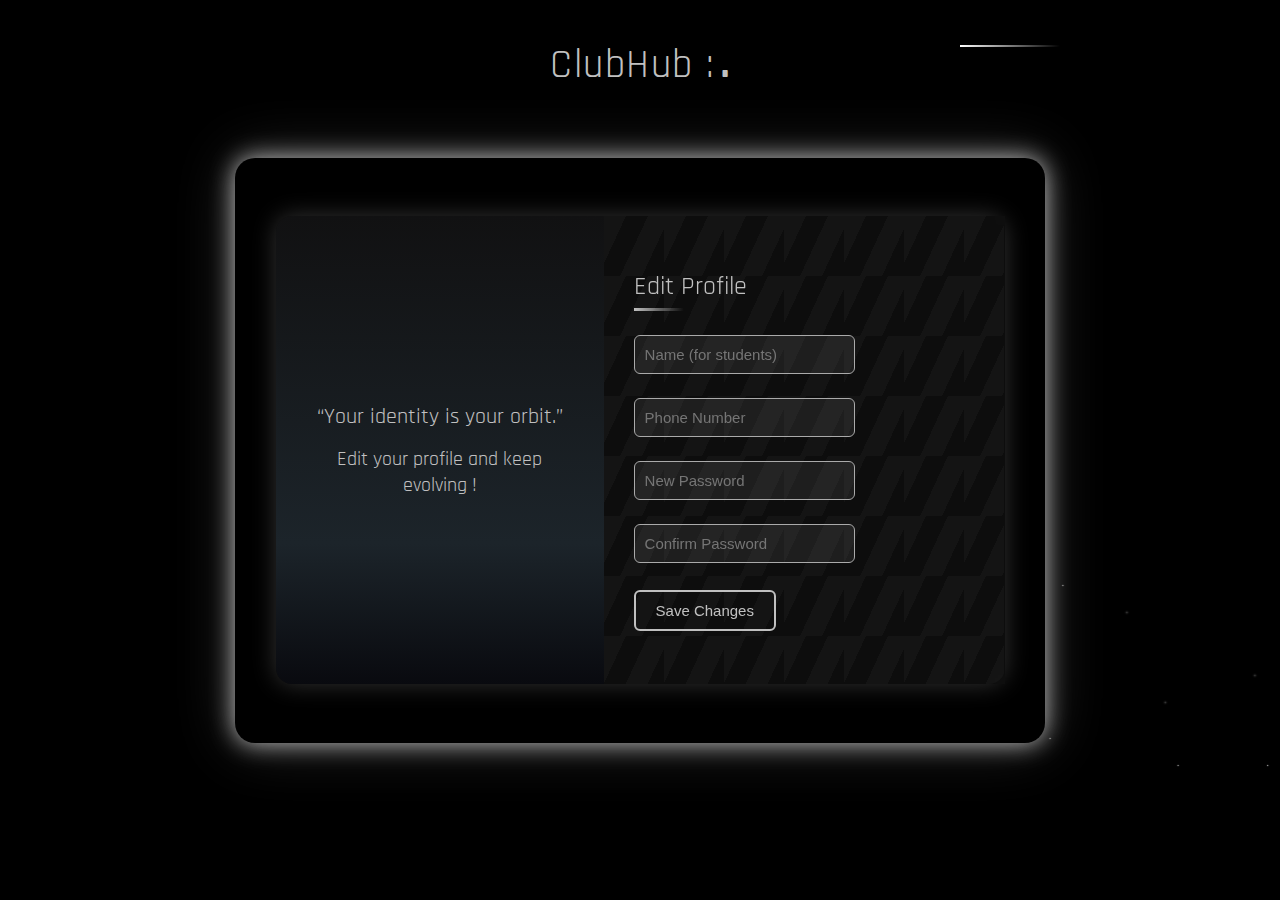
<file: editprof.html>
<!DOCTYPE html>
<html lang="en">
<head>
  <meta charset="UTF-8" />
  <meta name="viewport" content="width=device-width, initial-scale=1.0"/>
  <title>Edit Profile - Final Stylish Split</title>

  <link href="theme_background.css" rel="stylesheet">
  <link href="https://fonts.googleapis.com/css2?family=Rajdhani:wght@600&display=swap" rel="stylesheet">
  
  <style>
    * {
      margin: 0;
      padding: 0;
      box-sizing: border-box;
    }

    body {
      background: black;
      font-family: 'Rajdhani', sans-serif;
      height: 100vh;
      display: flex;
      align-items: center;
      justify-content: center;
    }

.panel-wrapper {
  position: relative;
  z-index: 1000;
  background: black;
  display: flex;
  align-items: center;
  justify-content: center;
  height: 65vh;
  width: 90vh;
  border-radius: 20px;
  box-shadow: 0 0 25px silver, 0 0 60px rgba(192,192,192,0.25);
  overflow: hidden;
}

.intro-text {
  position: absolute;
  top: 40px;
  text-align: center;
  width: 100%;
  font-size: 40px;
  color: silver;
  font-family: 'Rajdhani', sans-serif;
  letter-spacing: 1.5px;
  z-index: 3;
  display: flex;
  justify-content: center;
  align-items: center;
}

.blinking-dot {
  margin-left: 5px;
  animation: blink 1s step-start infinite;
  font-weight: bold;
}

@keyframes blink {
  50% {
    opacity: 0;
  }
}

    .container {
      display: flex;
      width: 90%;
      max-width: 1000px;
      height: 80%;
      background: rgba(255, 255, 255, 0.05);
      border-radius: 16px;
      box-shadow: 0 0 25px rgba(255, 255, 255, 0.2);
      overflow: hidden;
      position: relative;
      z-index: 1000;
    }

    .left-panel {
      width: 45%;
      background: linear-gradient(to bottom, rgb(17, 17, 18), #1c242a 70%, #090a0f);
      color: silver;
      display: flex;
      flex-direction: column;
      align-items: center;
      justify-content: center;
      padding: 40px;
      font-size: 20px;
      text-align: center;
    }

    .right-panel {
      width: 55%;
      padding: 40px 30px;
      position: relative;
      display: flex;
      flex-direction: column;
      justify-content: center;
      backdrop-filter: blur(8px);
      z-index: 1000;
    }

    .form-title {
      font-size: 26px;
      color: silver;
      margin-bottom: 20px;
      position: relative;
    }

    .form-title::after {
      content: '';
      position: absolute;
      left: 0;
      bottom: -8px;
      height: 3px;
      width: 50px;
      background: linear-gradient(to right, silver, transparent);
      animation: pulse 2s infinite;
    }

    @keyframes pulse {
      0% { opacity: 0.4; width: 30px; }
      50% { opacity: 1; width: 70px; }
      100% { opacity: 0.4; width: 30px; }
    }

    .right-panel input {
      background: rgba(255, 255, 255, 0.07);
      border: 1px solid #aaa;
      color: white;
      margin: 12px 0;
      padding: 10px;
      border-radius: 6px;
      outline: none;
      transition: 0.3s;
      font-size: 15px;
      z-index: 1000;
    }

    .right-panel input:hover {
      border-color: silver;
      box-shadow: 0 0 10px silver;
    }

    .save-btn {
      margin-top: 15px;
      background: transparent;
      color: silver;
      border: 2px solid silver;
      padding: 10px 20px;
      font-size: 15px;
      border-radius: 6px;
      cursor: pointer;
      transition: all 0.3s ease;
    }

    .save-btn:hover {
      background: silver;
      color: black;
      box-shadow: 0 0 12px silver;
    }

    /* Decorative background streaks (faint glass lines) */
    .streak {
      content: '';
      position: absolute;
      top: 0;
      right: 0;
      width: 100%;
      height: 100%;
      background-image: linear-gradient(
        115deg,
        rgba(255, 255, 255, 0.03) 25%,
        transparent 25%,
        transparent 50%,
        rgba(255, 255, 255, 0.03) 50%,
        rgba(255, 255, 255, 0.03) 75%,
        transparent 75%,
        transparent
      );
      background-size: 60px 60px;
      
    }

    .right-panel form {
      z-index: 1000;
      position: relative;
    }

    @media(max-width: 768px) {
      .container {
        flex-direction: column;
        height: auto;
        overflow: auto;
      }

      .left-panel, .right-panel {
        width: 100%;
        padding: 30px;
        z-index: 100;
      }
    }
  </style>
</head>
<body>

  <div class="stars"></div>
  <div class="shooting-star"></div>
  <div class="shooting-star"></div>
  <div class="shooting-star"></div>
  <div class="shooting-star"></div>
  <div class="shooting-star"></div>
  <div class="shooting-star"></div>
  <div class="shooting-star"></div>
  <div class="shooting-star"></div>


    <!-- Animated Heading -->
<div class="intro-text">
  <span id="typewriter"></span><span class="blinking-dot">.</span>
</div>


<div class="panel-wrapper">
  <div class="container">
    <div class="left-panel">
      <div style="font-size: 22px;">“Your identity is your orbit.”</div>
      <div style="margin-top: 15px;">Edit your profile and keep evolving ! </div>
    </div>

    <div class="right-panel">
      <div class="streak"></div>
      <form id="editForm">
        <div class="form-title">Edit Profile</div>
        <input type="text" placeholder="Name (for students)">
        <input type="tel" placeholder="Phone Number">
        <input type="password" placeholder="New Password">
        <input type="password" placeholder="Confirm Password">
        <button class="save-btn" type="submit">Save Changes</button>
      </form>
    </div>
  </div></div>

  <script>

    <!-- Heading transition-->
const fullText = "ClubHub : Discover. Connect. Belong.";
const typewriterEl = document.getElementById("typewriter");

let index = 0;
function typeLetterByLetter() {
  if (index < fullText.length) {
    typewriterEl.textContent += fullText.charAt(index);
    index++;
    setTimeout(typeLetterByLetter, 80);
  }
}
typeLetterByLetter();

    document.getElementById("editForm").addEventListener("submit", function (e) {
      e.preventDefault();
      alert("Profile updated successfully!");
    });
  </script>

</body>
</html>
</file>
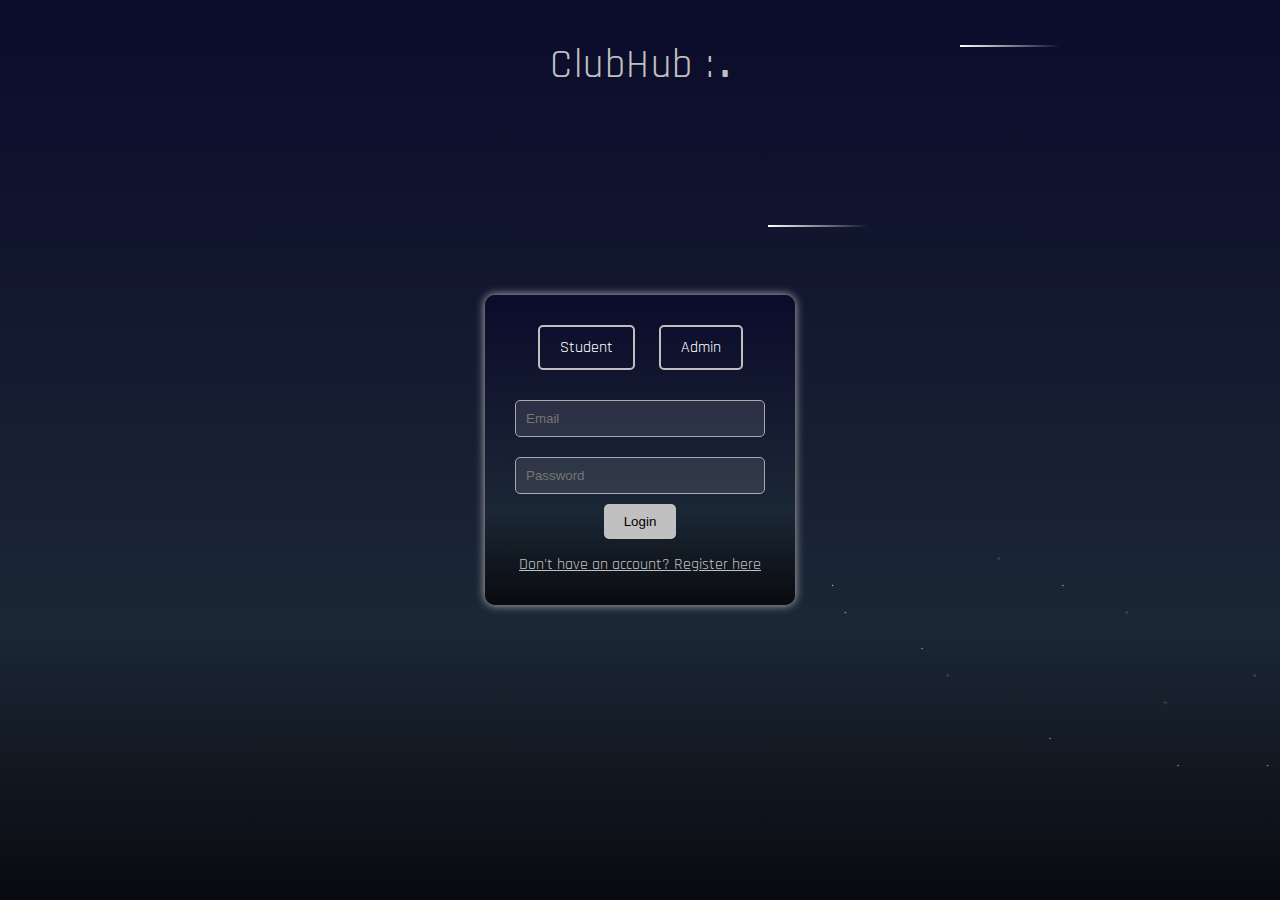
<file: login.html>
<!DOCTYPE html>
<html lang="en">
<head>
  <meta charset="UTF-8">
  <meta name="viewport" content="width=device-width, initial-scale=1.0">
  <title>Login Page</title>

  <link href="theme_background.css" rel="stylesheet">
  <link href="https://fonts.googleapis.com/css2?family=Rajdhani:wght@600&display=swap" rel="stylesheet">

  
  <style>
    body {
      margin: 0;
      padding: 0;
      font-family: 'Rajdhani', sans-serif;
      display: flex;
      align-items: center;
      justify-content: center;
      height: 100vh;
    }


.intro-text {
  position: absolute;
  top: 40px;
  text-align: center;
  width: 100%;
  font-size: 40px;
  color: silver;
  font-family: 'Rajdhani', sans-serif;
  letter-spacing: 1.5px;
  z-index: 3;
  display: flex;
  justify-content: center;
  align-items: center;
}

.blinking-dot {
  margin-left: 5px;
  animation: blink 1s step-start infinite;
  font-weight: bold;
}

@keyframes blink {
  50% {
    opacity: 0;
  }
}


    .login-container {
      display: flex;
      flex-direction: column;
      align-items: center;
      background: linear-gradient(to bottom, #0b0b2b, #1b2735 70%, #090a0f);
      padding: 30px;
      border-radius: 10px;
      box-shadow: 0 0 10px silver;
      z-index: 2;
    }

    .role-selection {
      margin-bottom: 20px;
    }

    .role-button {
      background-color: transparent;
      color: white;
      border: 2px solid silver;
      padding: 10px 20px;
      margin: 0 10px;
      cursor: pointer;
      font-family: 'Rajdhani', sans-serif;
      font-size: 16px;
      border-radius: 5px;
      transition: all 0.3s ease;
    }

    .role-button.active {
      background-color: silver;
      color: black;
    }

    .role-button:hover {
      box-shadow: 0 0 10px silver;
    }

    .login-form {
      display: flex;
      flex-direction: column;
      align-items: center;
    }

    input {
      margin: 10px 0;
      padding: 10px;
      width: 250px;
      border: 1px solid #aaa;
      border-radius: 5px;
      background-color: rgba(255, 255, 255, 0.1);
      outline: none;
      transition: 0.3s;
      
    }

    input:focus {
      border-color: silver;
      box-shadow: 0 0 6px silver;
      background-color: rgba(255, 255, 255, 0.15);
    }

    .login-form button {
      padding: 10px 20px;
      background-color: silver;
      border: none;
      border-radius: 5px;
      cursor: pointer;
    }

    .register-link {
      margin-top: 15px;
      color: silver;
      cursor: pointer;
      text-decoration: underline;
    }
  </style>
  
</head>
<body>
  <!--Shooting stars-->
  <div class="stars"></div>
  <div class="shooting-star"></div>
  <div class="shooting-star"></div>
  <div class="shooting-star"></div>
  <div class="shooting-star"></div>
  <div class="shooting-star"></div>
  <div class="shooting-star"></div>
  <div class="shooting-star"></div>
  <div class="shooting-star"></div>

  <!-- Animated Heading -->
<div class="intro-text">
  <span id="typewriter"></span><span class="blinking-dot">.</span>
</div>



<!-- Login container -->
  <div class="login-container">
    <div class="role-selection">
      <button class="role-button" id="studentBtn" onclick="selectRole('student')">Student</button>
      <button class="role-button" id="adminBtn" onclick="selectRole('admin')">Admin</button>
    </div>

    <form class="login-form" id="loginForm">
      <input type="email" id="email" placeholder="Email" required>
      <input type="password" id="password" placeholder="Password" required>
      <button type="submit" onclick="window.open('index.html','_self')">Login</button>
      <div class="register-link" onclick="goToRegister()">Don't have an account? Register here</div>
    </form>
  </div>

  <script>

<!-- Heading transition-->
const fullText = "ClubHub : Discover. Connect. Belong.";
const typewriterEl = document.getElementById("typewriter");

let index = 0;
function typeLetterByLetter() {
  if (index < fullText.length) {
    typewriterEl.textContent += fullText.charAt(index);
    index++;
    setTimeout(typeLetterByLetter, 80);
  }
}
typeLetterByLetter();

    let selectedRole = null;

    function selectRole(role) {
      selectedRole = role;
      document.getElementById('studentBtn').classList.remove('active');
      document.getElementById('adminBtn').classList.remove('active');

      if (role === 'student') {
        document.getElementById('studentBtn').classList.add('active');
      } else {
        document.getElementById('adminBtn').classList.add('active');
      }
    }

    function goToRegister() {
      window.location.href = "register.html";
    }

    document.getElementById('loginForm').addEventListener('submit', function(event) {
      event.preventDefault();
      const email = document.getElementById('email').value;
      const password = document.getElementById('password').value;

      if (selectedRole === 'student') {
        window.location.href = "student-dashboard.html"; // to be replaced
      } else if (selectedRole === 'admin') {
        window.location.href = "admin-dashboard.html"; // to be replaced
      } else {
        alert("Please select a role before logging in.");
      }
    });
  </script>
</body>
</html>
</file>
<file: theme_background.css>
* {
  margin: 0;
  padding: 0;
  box-sizing: border-box;
}

body {
  min-height: 100vh;
  background: linear-gradient(to bottom, #0b0b2b, #1b2735 70%, #090a0f);
  overflow: hidden;
}

.stars {
  width: 1px;
  height: 1px;
  position: absolute;
  background: white;
  box-shadow: 2vw 5vh 2px white, 10vw 8vh 2px white, 15vw 15vh 1px white,
    22vw 22vh 1px white, 28vw 12vh 2px white, 32vw 32vh 1px white,
    38vw 18vh 2px white, 42vw 35vh 1px white, 48vw 25vh 2px white,
    53vw 42vh 1px white, 58vw 15vh 2px white, 63vw 38vh 1px white,
    68vw 28vh 2px white, 73vw 45vh 1px white, 78vw 32vh 2px white,
    83vw 48vh 1px white, 88vw 20vh 2px white, 93vw 52vh 1px white,
    98vw 35vh 2px white, 5vw 60vh 1px white, 12vw 65vh 2px white,
    18vw 72vh 1px white, 25vw 78vh 2px white, 30vw 85vh 1px white,
    35vw 68vh 2px white, 40vw 82vh 1px white, 45vw 92vh 2px white,
    50vw 75vh 1px white, 55vw 88vh 2px white, 60vw 95vh 1px white,
    65vw 72vh 2px white, 70vw 85vh 1px white, 75vw 78vh 2px white,
    80vw 92vh 1px white, 85vw 82vh 2px white, 90vw 88vh 1px white,
    95vw 75vh 2px white;
  animation: twinkle 8s infinite linear;
}

.shooting-star {
  position: absolute;
  width: 100px;
  height: 2px;
  background: linear-gradient(90deg, white, transparent);
  animation: shoot 3s infinite ease-in;
}

.shooting-star:nth-child(1) {
  top: 20%;
  left: -100px;
  animation-delay: 0s;
}

.shooting-star:nth-child(2) {
  top: 35%;
  left: -100px;
  animation-delay: 1s;
}

.shooting-star:nth-child(3) {
  top: 50%;
  left: -100px;
  animation-delay: 2s;
}

.shooting-star:nth-child(4) {
  top: 75%;
  left: -100px;
  animation-delay: 4s;
}

.shooting-star:nth-child(5) {
  top: 10%;
  left: -100px;
  animation-delay: 6s;
}

.shooting-star:nth-child(6) {
  top: 90%;
  left: -100px;
  animation-delay: 8s;
}

.shooting-star:nth-child(7) {
  top: 5%;
  left: 75vw;
  animation-delay: 0s;
}

.shooting-star:nth-child(8) {
  top: 25%;
  left: 60vw;
  animation-delay: 0s;
}

@keyframes twinkle {
  0%,
  100% {
    opacity: 0.8;
  }
  50% {
    opacity: 0.4;
  }
}

@keyframes shoot {
  0% {
    transform: translateX(0) translateY(0) rotate(25deg);
    opacity: 1;
  }
  100% {
    transform: translateX(120vw) translateY(50vh) rotate(25deg);
    opacity: 0;
  }
}

/* Additional twinkling stars with different animation timing */
.stars::after {
  content: "";
  position: absolute;
  width: 1px;
  height: 1px;
  background: white;
  box-shadow: 8vw 12vh 2px white, 16vw 18vh 1px white, 24vw 25vh 2px white,
    33vw 15vh 1px white, 41vw 28vh 2px white, 49vw 35vh 1px white,
    57vw 22vh 2px white, 65vw 42vh 1px white, 73vw 28vh 2px white,
    81vw 48vh 1px white, 89vw 32vh 2px white, 97vw 45vh 1px white,
    3vw 68vh 2px white, 11vw 75vh 1px white, 19vw 82vh 2px white,
    27vw 88vh 1px white, 35vw 72vh 2px white, 43vw 85vh 1px white,
    51vw 92vh 2px white, 59vw 78vh 1px white;
  animation: twinkle 6s infinite linear reverse;
}
</file>
